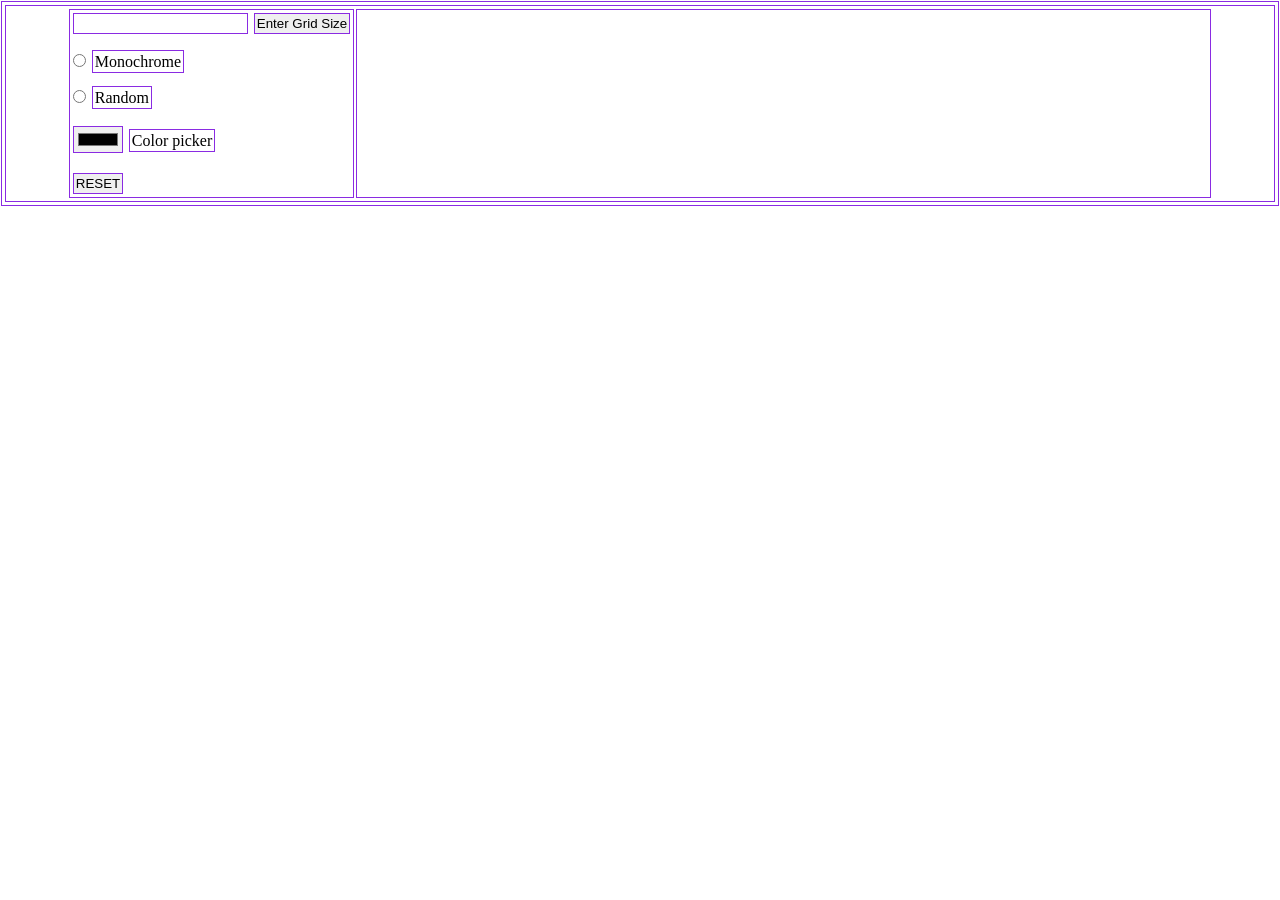
<file: index.html>
<!DOCTYPE html>
<html lang="en">
    <head>
        <meta charset="UTF-8">
        <meta name="viewport" content="width=device-width, initial-scale=1.0">
        <link rel="stylesheet" href="styles.css">
        <title>Etch-a-Sketch</title>
    </head>
    <body>
        <div id="controls">
            <input type="text" id="gridSizeTextBox">
            <button id="gridSizeButton">Enter Grid Size</button><br><br>

            <input type="radio" id="monochrome" name="colorOption" value="Monochrome">
            <label for="monochrome">Monochrome</label><br><br>

            <input type="radio" id="random" name="colorOption" value="Random">
            <label for="random">Random</label><br><br>

            <input type="color" id="color-picker" name="color-picker" value="#000000">
            <label for="color-picker">Color picker</label><br><br>

            <button id="reset">RESET</button>
        </div>
        <div id="gridBox"></div>
    </body>

    <script src="ets.js"></script>
</html>
</file>
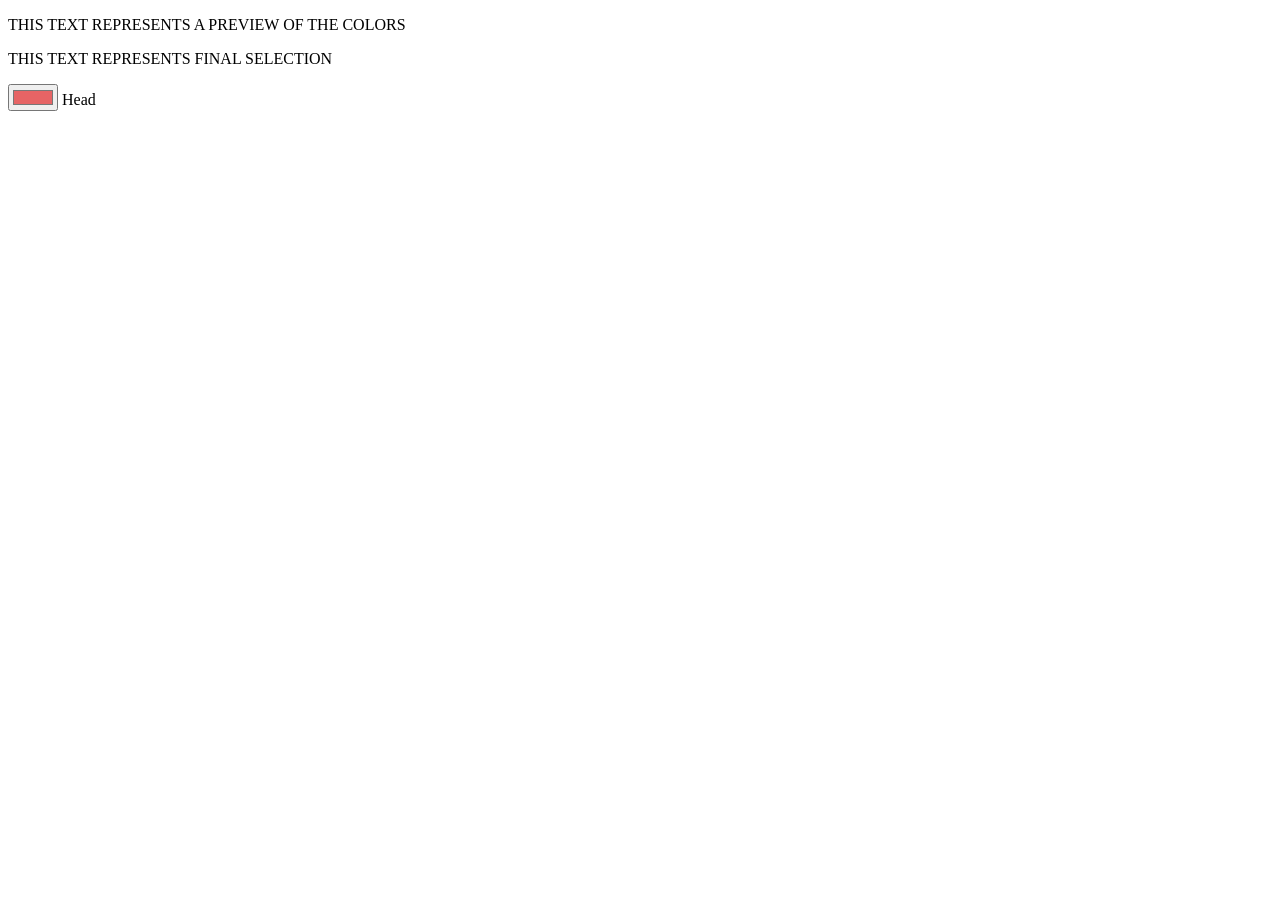
<file: colors.html>
<!DOCTYPE html>
<html lang="en">
    <head>
        <meta charset="UTF-8">
        <meta name="viewport" content="width=device-width, initial-scale=1.0">
        <title>Document</title>
    </head>
    <body>

        <p id="previewColor">THIS TEXT REPRESENTS A PREVIEW OF THE COLORS</p>
        <P id="finalColor">THIS TEXT REPRESENTS FINAL SELECTION</P>

        <div>
            <input type="color" id="color-picker" name="color-picker" value="#e66465" />
            <label for="color-picker">Head</label>
        </div>
        
    </body>

    <script src="colorpicker.js"></script>
</html>
</file>
<file: styles.css>
*,
*::after,
*::before{
    border: 1px solid blueviolet;
    margin: 1px;
    padding: 2px;
    box-sizing: border-box;
}

body{
    display: flex;
    justify-content: center;
}

#gridBox{
    width: 95vh;
    /* height: 900px; */
    display: flex;
    flex-wrap: wrap;
    justify-content: center;
}

#gridCell{
    width: 5vh;
    height: 5vh;
}
</file>
